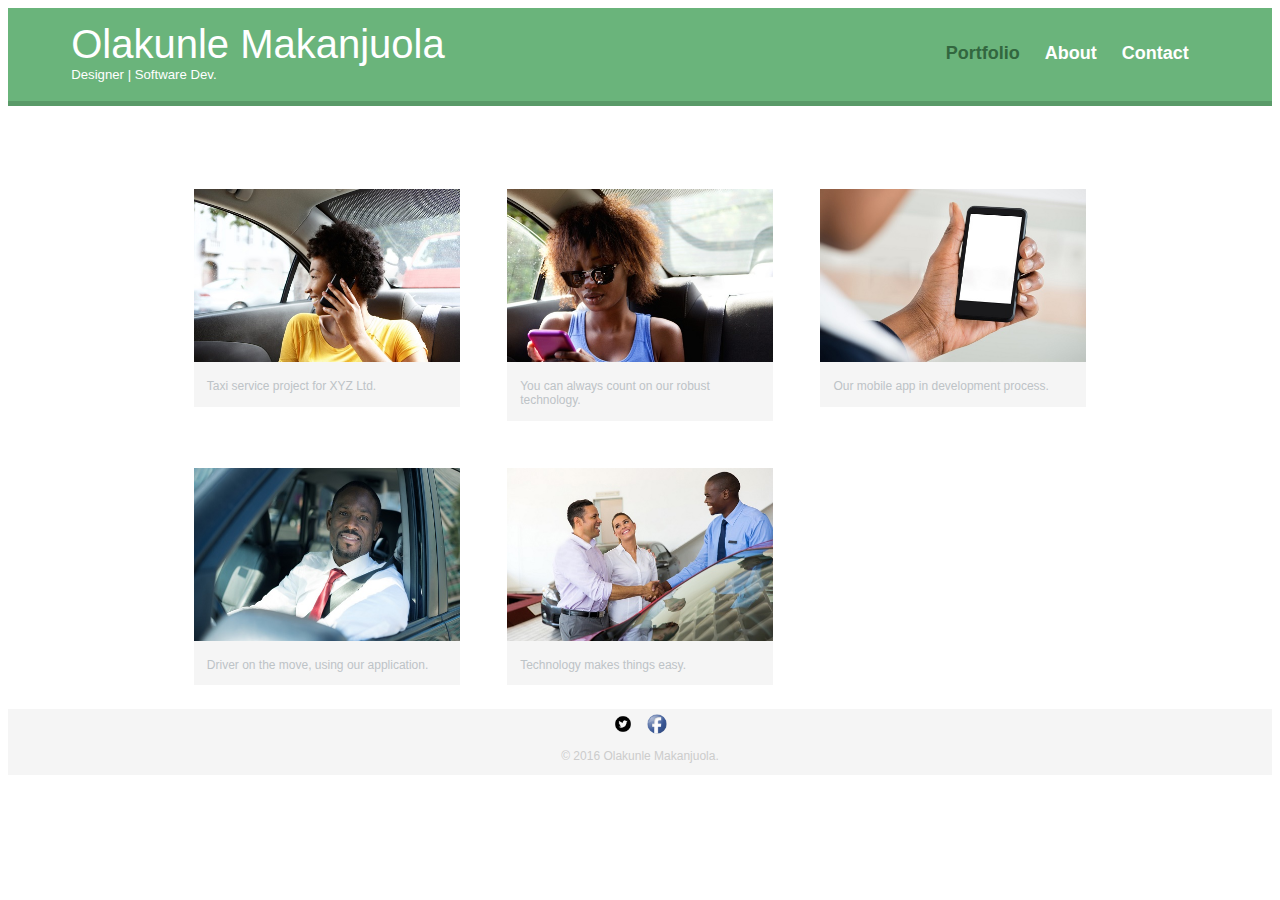
<file: index.html>
<!DOCTYPE html>

<html>
	<head>
	<meta charset="utf-8">
	<title>Olakunle | Designer</title>
	<link rel="stylesheet" type="text/css" href="css/main.css">
	<link rel="stylesheet" type="text/css" href="css/responsive.css">
	<meta name="viewport" content="width=device-width, initial-scale=1.0">
	</head>
	<body>
		<header>
			<div class="container">
			<a href="index.html" id="logo">
				<h1>Olakunle Makanjuola</h1>
				<h2>Designer | Software Dev.</h2>
			</a>
			
			<nav>
				
				<ul>
					<li><a href="index.html" class="selected">Portfolio</a></li>
					<li><a href="about.html">About</a></li>
					<li><a href="contact.html">Contact</a></li>
				</ul>

			</nav>
			</div>
		</header>
		<div id="wrapper">
		<section>
			<ul  id="gallery">
				<li>
					<a href="img/a.jpg">
						<img src="img/a.jpg" alt="happy client in a car">
						<p>Taxi service project for XYZ Ltd.</p>
					</a>
				</li>
				<li>
					<a href="img/b.jpg">
						<img src="img/b.jpg" alt="beautiful lady">
						<p>You can always count on our robust technology.</p>
					</a>
				</li>
				<li>
					<a href="img/c.jpg">
						<img src="img/c.jpg" alt="mobile app">
						<p>Our mobile app in development process.</p>
					</a>
				</li>
				<li>
					<a href="img/d.jpg">
						<img src="img/d.jpg" alt="taxi-man">
						<p>Driver on the move, using our application.</p>
					</a>
				</li>
				<li>
					<a href="img/e.jpg">
						<img src="img/e.jpg" alt="happy family">
						<p>Technology makes things easy.</p>
					</a>
				</li>
			</ul>
		</section>
		</div>

		<footer>
			<a href="http://twitter.com/macrichie83">
				<img src="img/twit.png" alt="twitter logo" width="32px" height="32px" class="social-icon">
			</a>
			<a href="http://facebook.com/olakunle.makanjuola">
				<img src="img/fb.png" alt="facebook logo" width="32px" height="32px" class="social-icon">
			</a>
			<p>&copy; 2016 Olakunle Makanjuola.</p>
		</footer>
		
	</body>
</html>
</file>
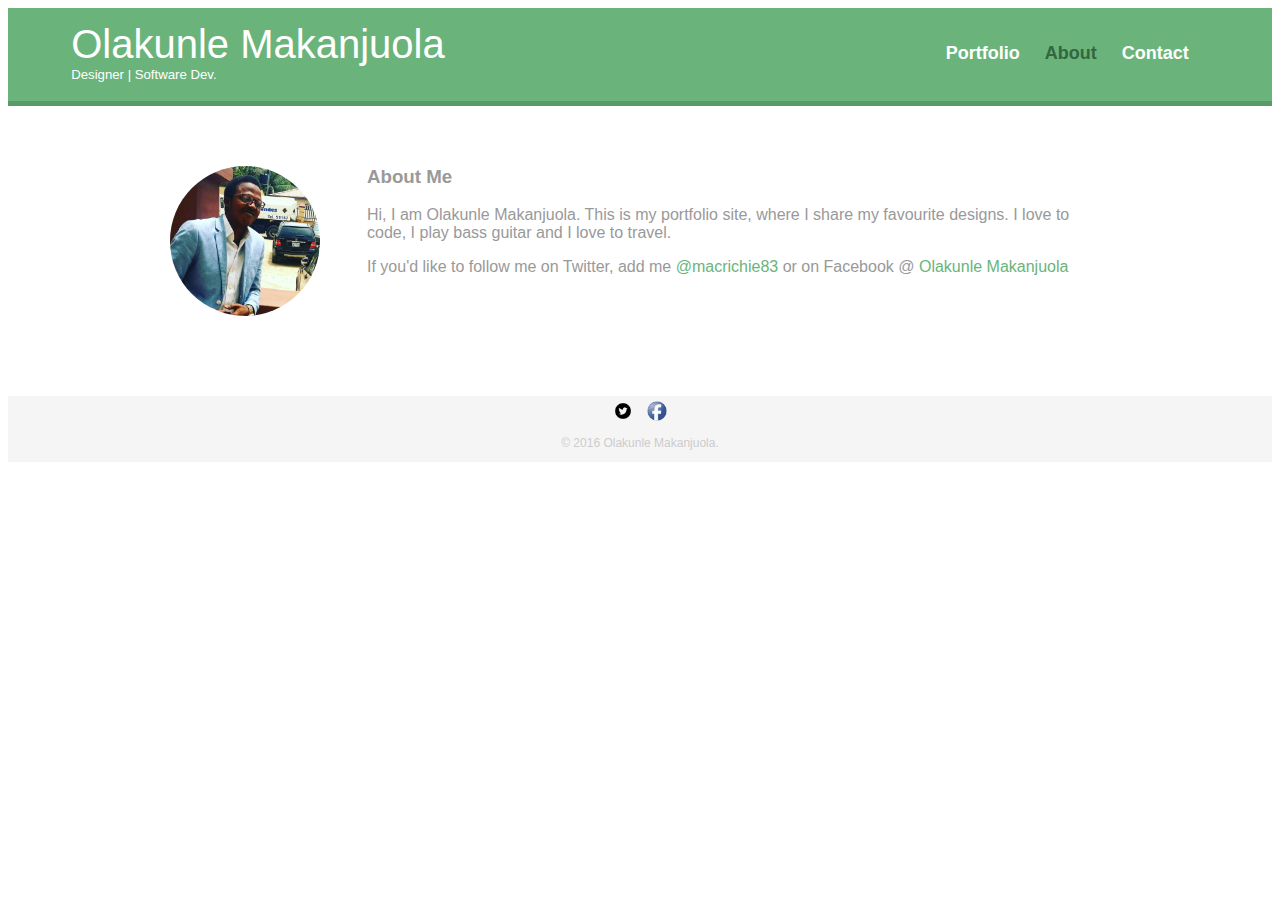
<file: about.html>
<!DOCTYPE html>

<html>
	<head>
	<meta charset="utf-8">
	<title>Olakunle | Designer</title>
	<link rel="stylesheet" type="text/css" href="css/main.css">
	<link rel="stylesheet" type="text/css" href="css/responsive.css">
	<meta name="viewport" content="width=device-width, initial-scale=1.0">
	</head>
	<body>
		<header>
			<a href="index.html" id="logo">
				<h1>Olakunle Makanjuola</h1>
				<h2>Designer | Software Dev.</h2>
			</a>
			<nav>
				<ul>
					<li><a href="index.html">Portfolio</a></li>
					<li><a href="about.html" class="selected">About</a></li>
					<li><a href="contact.html">Contact</a></li>
				</ul>
			</nav>
		</header>
		<div id="wrapper">
		<section>
			<img src="img/olakunle.jpg" alt="olakunle's photo." class="profile-photo">
			<h3>About Me</h3>
			<p>Hi, I am Olakunle Makanjuola. This is my portfolio site, where I share my favourite designs. I love to code, I play bass guitar and I love to travel.</p>
			<p>If you'd like to follow me on Twitter, add me <a href="http://twitter.com/macrichie83">@macrichie83</a> or on Facebook @ <a href="http://facebook.com/olakunle.makanjuola">Olakunle Makanjuola</a></p>
		</section>
		</div>
		<footer>
			<a href="http://twitter.com/macrichie83">
				<img src="img/twit.png" alt="twitter logo" width="32px" height="32px" class="social-icon">
			</a>
			<a href="http://facebook.com/olakunle.makanjuola">
				<img src="img/fb.png" alt="facebook logo" width="32px" height="32px" class="social-icon">
			</a>
			<p>&copy; 2016 Olakunle Makanjuola.</p>
		</footer>
		
	</body>
</html>
</file>
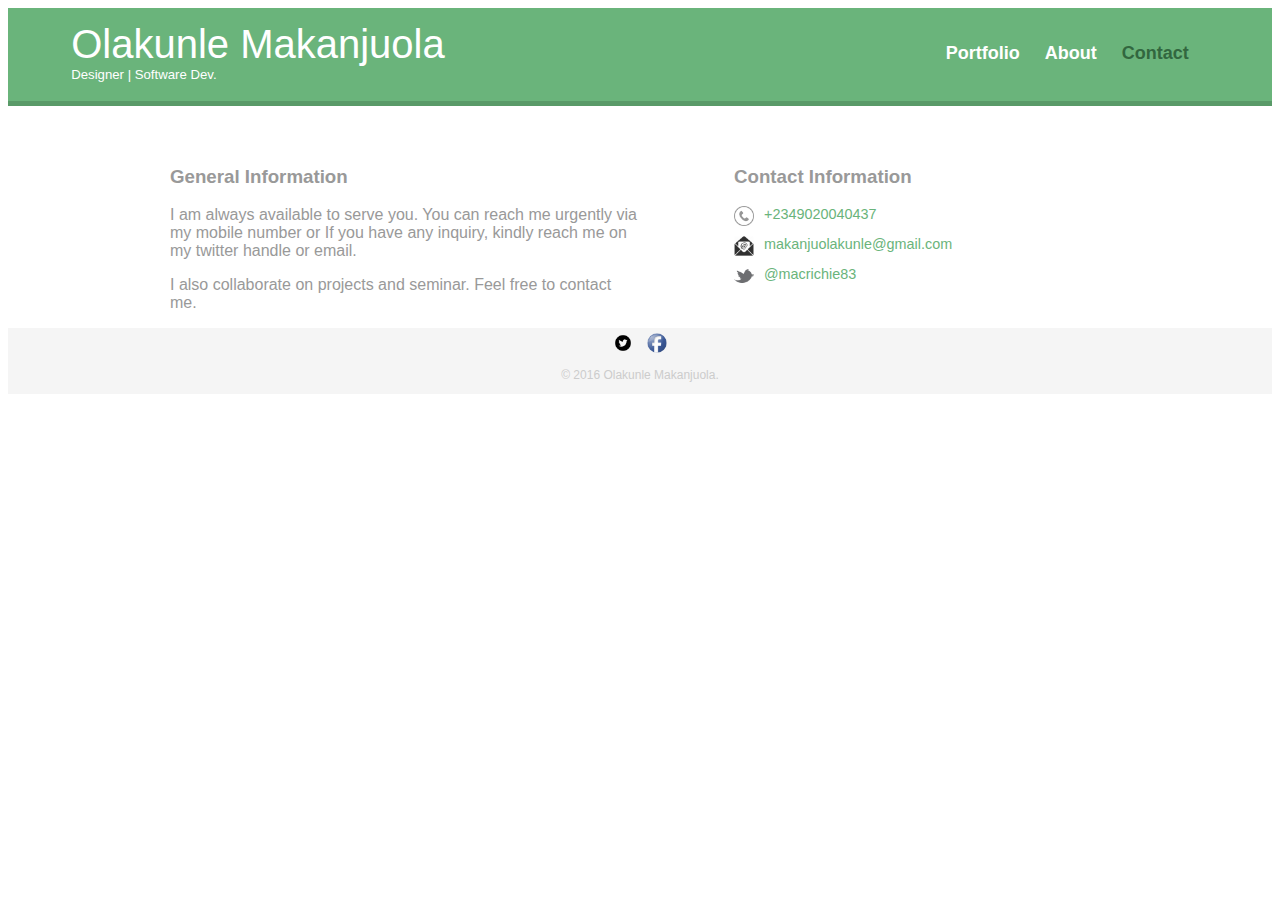
<file: contact.html>
<!DOCTYPE html>

<html>
	<head>
	<meta charset="utf-8">
	<title>Olakunle | Designer</title>
	<link rel="stylesheet" type="text/css" href="css/main.css">
	<link rel="stylesheet" type="text/css" href="css/responsive.css">
	<meta name="viewport" content="width=device-width, initial-scale=1.0">
	</head>
	<body>
		<header>
			<a href="index.html" id="logo">
				<h1>Olakunle Makanjuola</h1>
				<h2>Designer | Software Dev.</h2>
			</a>
			<nav>
				<ul>
					<li><a href="index.html">Portfolio</a></li>
					<li><a href="about.html">About</a></li>
					<li><a href="contact.html" class="selected">Contact</a></li>
				</ul>
			</nav>
		</header>
		<div id="wrapper">
		<section id="primary">
		<h3>General Information</h3>
		<p>I am always available to serve you. You can reach me urgently via my mobile number or If you have any inquiry, kindly reach me on my twitter handle or email.</p>
		<p>I also collaborate on projects and seminar. Feel free to contact me.</p>
		</section>

		<section id="secondary">
		<h3>Contact Information</h3>
			<ul class="contact-info">
				<li class="phone"><a href="tel:+2349020040437">+2349020040437</a></li>
				<li class="mail"><a href="mailto:makanjuolakunle@gmail.com">makanjuolakunle@gmail.com</a></li>
				<li class="twitter"><a href="http://twitter.com/intent/tweet?screen_name=macrichie83">@macrichie83</a></li>
			</ul>			
		</section>
		</div>
		<footer>
			<a href="http://twitter.com/macrichie83">
				<img src="img/twit.png" alt="twitter logo" width="32px" height="32px" class="social-icon">
			</a>
			<a href="http://facebook.com/olakunle.makanjuola">
				<img src="img/fb.png" alt="facebook logo" width="32px" height="32px" class="social-icon">
			</a>
			<p>&copy; 2016 Olakunle Makanjuola.</p>
		</footer>
		
	</body>
</html>
</file>
<file: css/main.css>
/*****************
General
*****************/

a {
	text-decoration: none;
	color: #6ab47b;

}

img {
	max-width: 100%;
}

h3{
	margin: 0 0 1em 0;
}


/*****************
Heading
*****************/

header {
	float: left;
	margin: 0 0 30px 0;
	padding: 5px 0 0 0;
	width: 100%;
}

#logo {
	text-align: center;
	margin: 0;
}

/*****************
Navigation
*****************/

#wrapper {
	max-width: 940px;
	margin: 0 auto;
	padding: 0 5%;
}

nav {
	text-align: center;
	padding: 10px 0;
	margin: 20px 0 0;
}

nav ul {
	list-style: none;
	margin: 0 10px;
	padding: 0;
}

nav li {
	display: inline-block;
}

nav a {
	font-weight: 800;
	padding: 15px 10px;
}

nav {
	background: #599a68;
}

nav a, nav a:visited {
	color: #fff;
}

nav a.selected, nav a:hover {
	color: #32673f;
}


/*****************
Gallery
*****************/




#gallery {
	margin: 0;
	padding: 0;
	list-style: none;
}

#gallery li {
	float: left;
	width: 45%;
	margin: 2.5%;
	background-color: #f5f5f5;
	color: bdc3c7;
}

#gallery li a p {
	margin: 0;
	padding: 5%;
	font-size: 0.75em;
	color: #bdc3c7;
}

/*****************
Navigation
*****************/
body {
	font-family: "Open-Sans", sans-serif;
}


/*****************
Footer
*****************/

footer {
	font-size: 0.75em;
	text-align: center;
	clear: both;
	/*padding-top: 50px;*/
	color: #ccc;
	background-color: #f5f5f5;

	float: left;
	margin: 0 0 0px 0;
	padding: 5px 0 0 0;
	width: 100%;

}

.social-icon {
	width: 20px;
	height: 20px;
	margin: 0 5px;
}


/*****************
Navigation
*****************/



ul {
	list-style: none;
}
/* green header */
header {
	background-color: #6ab47b;
	border: #599a68;
}

/* logo */
h1, h2 {
	color: #fff;
	font-family: helvetica;
	margin: 15px 0;
	font-size: 1.75em;
}

h1 {
	font-family: helvetica;
	margin: 15px 0;
	font-size: 1.75em;
	font-weight: normal;
	line-height: 0.8em;
}

h2 {
	font-family: helvetica;
	margin: -5px 0 0;
	font-size: 0.75em;
	font-weight: normal;
	line-height: 0.8em;
}





/* site body */
body {
	background-color: #fff;
	color: #999;

}




/*****************
About Page
*****************/

.profile-photo {
	display: block;
	max-width: 150px;
	margin: 0 auto 30px;
	border-radius: 100%;
}

/*****************
contact info
*****************/
.contact-info {
	list-style: none;
	padding: 0;
	margin: 0;
	font-size: 0.9em;
}

.contact-info a {
	display: block;
	min-height: 20px;
	background-repeat: no-repeat;
	background-size: 20px 20px;
	padding: 0 0 0 30px;
	margin: 0 0 10px; 
}

.contact-info li.phone a {
	background-image: url('../img/phone.png');
}

.contact-info li.mail a {
	background-image: url('../img/email.png');
}

.contact-info li.twitter a {
	background-image: url('../img/bird.png');
}
</file>
<file: css/responsive.css>
@media screen and (min-width: 480px) {
/*****************
contact info
*****************/
	#primary {
		width: 50%;
		float: left;
	}

	#secondary {
		width: 40%;
		float: right;
	}

/*****************
portfolio page
*****************/
/*****************
3 * 5 = 15
100% - 15% = 85%
85 / 3 = 28.3333333333333
*****************/
#gallery li {
	width: 28.3333%;

}

#gallery li:nth-child(4n) {
	clear: left;
	
}


/*****************
about page
*****************/

.profile-photo {
	float: left;
	margin: 0 5% 80px 0;
}

}


@media screen and (min-width: 660px) {
/*****************
header
*****************/	

nav {
	background: none;
	float: right;
	font-size: 1.125em;
	margin-right: 5%;
	text-align: right;
	width: 45%;
}

#logo {
	float: left;
	margin-left: 5%;
	text-align: left;
	width: 45%;
}

h1 {
	font-size: 2.5em;
}

h2 {
	font-size: 0.825em;
	margin-bottom: 20px;
}

header {
	border-bottom: 5px solid #599a68;
	margin-bottom: 60px;
}

}
</file>
